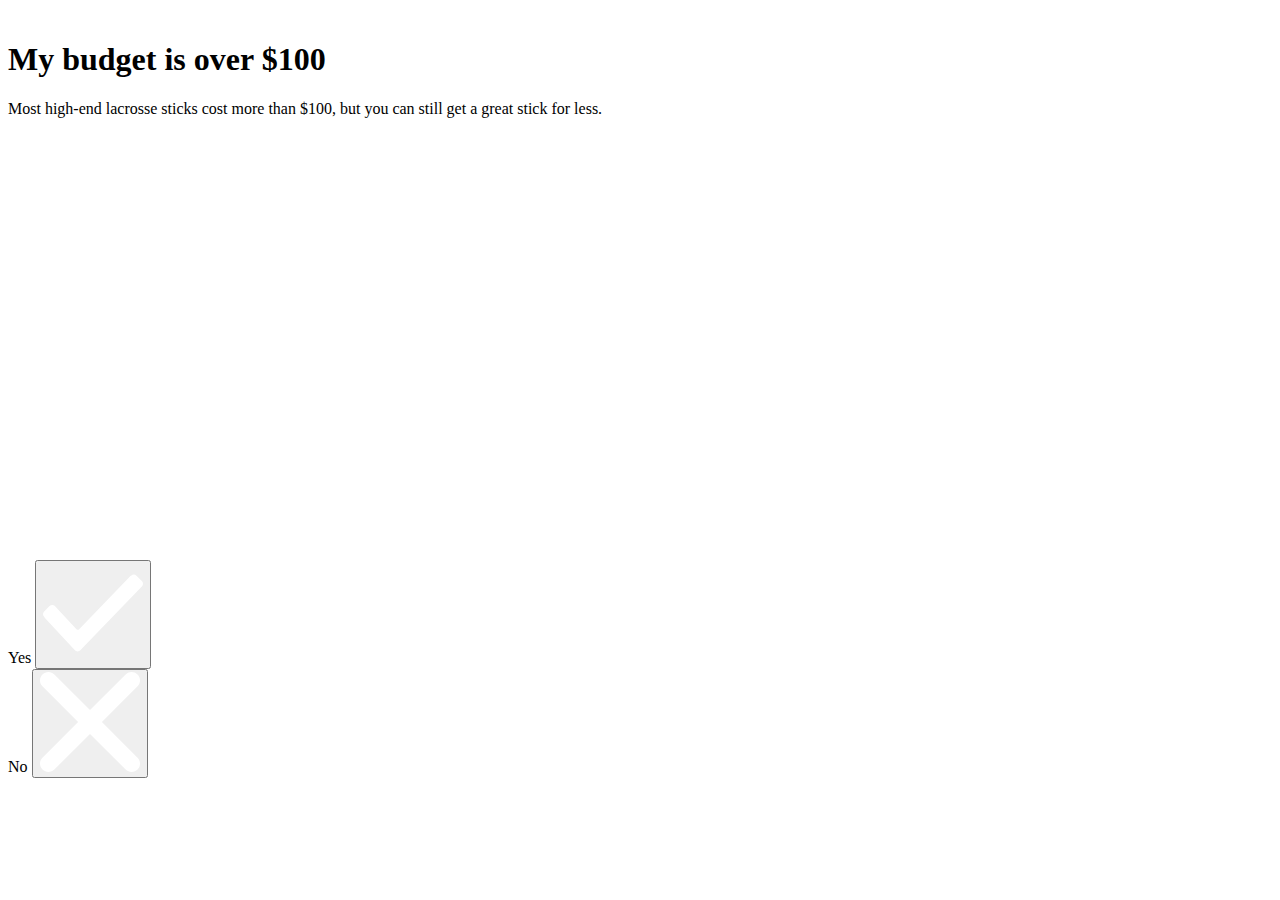
<file: index.html>
<!DOCTYPE html>
<html>
  <head>
  <meta name="viewport" content="width=device-width, initial-scale=1.0">
    <meta charset="UTF-8">
    <title>title</title>
    <link href="https://stackpath.bootstrapcdn.com/bootstrap/4.1.1/css/bootstrap.min.css" rel="stylesheet" integrity="sha384-WskhaSGFgHYWDcbwN70/dfYBj47jz9qbsMId/iRN3ewGhXQFZCSftd1LZCfmhktB" crossorigin="anonymous">
    <link rel="stylesheet" type="text/css" href="quizappcss.css">
  </head>
 	


  
  <body>


<div class = "text-center">
<h1> My budget is over $100</h1>
<p> Most high-end lacrosse sticks cost more than $100, but you can still get a great stick for less. </p>
</div>


<div class = "buttonpadding">
<div class = "container">
<div class="row">
    <div class="col text-center">
    	Yes  <button type="button" class="btn btn-success"><img src = "checkmark.svg" width = "100px"></button>
    </div>
    <div class="col">  </div>
   
    <div class="col text-center">
     No  <button type="button" class="btn btn-danger"><img src = "xmark.svg" width = "100px" ></button>
    </div>
  </div>
</div>
</div>


  </body>
</html>
</file>
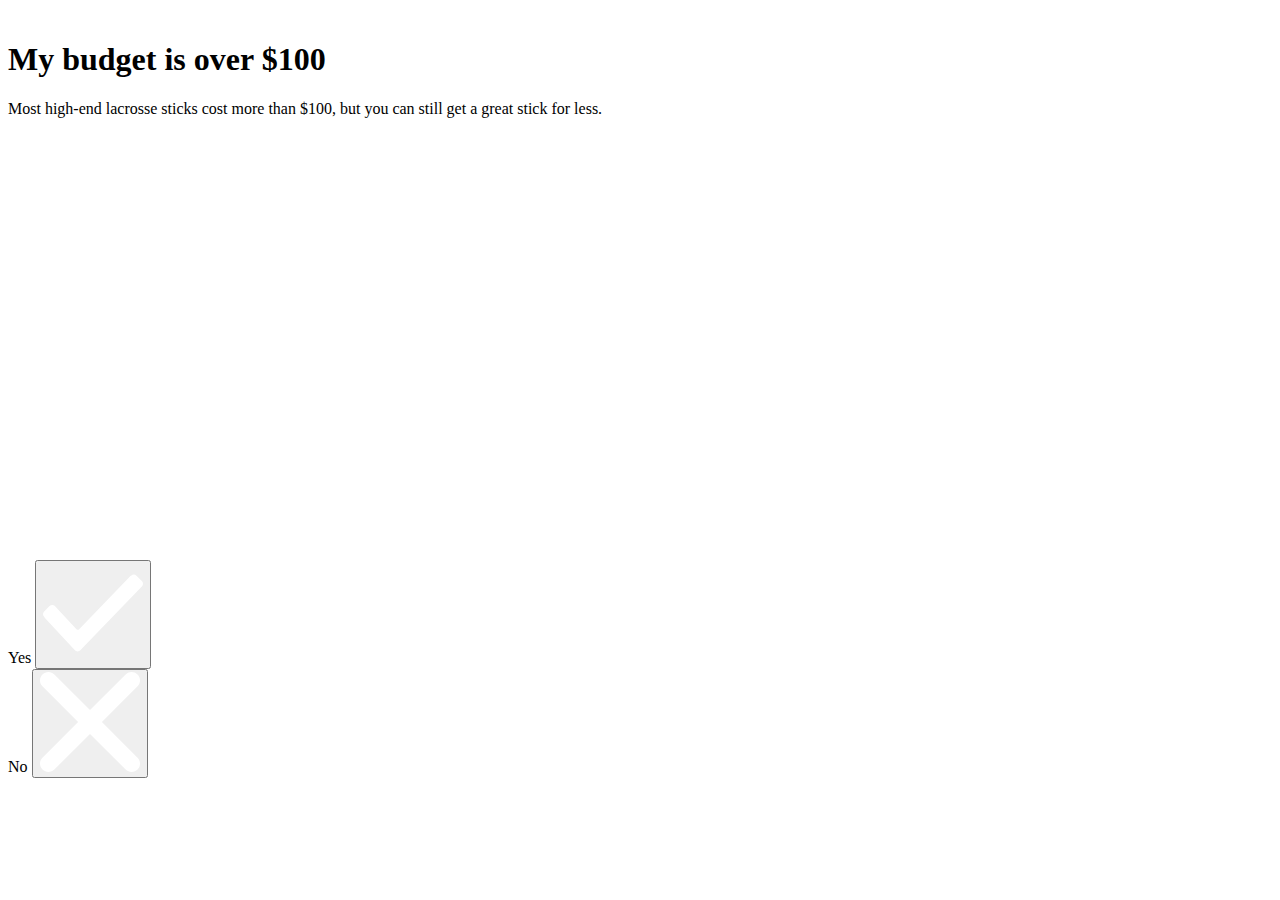
<file: sampleQuizApp.html>
<!DOCTYPE html>
<html>
  <head>
  <meta name="viewport" content="width=device-width, initial-scale=1.0">
    <meta charset="UTF-8">
    <title>title</title>
    <link href="https://stackpath.bootstrapcdn.com/bootstrap/4.1.1/css/bootstrap.min.css" rel="stylesheet" integrity="sha384-WskhaSGFgHYWDcbwN70/dfYBj47jz9qbsMId/iRN3ewGhXQFZCSftd1LZCfmhktB" crossorigin="anonymous">
    <link rel="stylesheet" type="text/css" href="quizappcss.css">
  </head>
 	


  
  <body>


<div class = "text-center">
<h1> My budget is over $100</h1>
<p> Most high-end lacrosse sticks cost more than $100, but you can still get a great stick for less. </p>
</div>


<div class = "buttonpadding">
<div class = "container">
<div class="row">
    <div class="col text-center">
    	Yes  <button type="button" class="btn btn-success"><img src = "checkmark.svg" width = "100px"></button>
    </div>
    <div class="col">  </div>
   
    <div class="col text-center">
     No  <button type="button" class="btn btn-danger"><img src = "xmark.svg" width = "100px" ></button>
    </div>
  </div>
</div>
</div>


  </body>
</html>
</file>
<file: quizappcss.css>
.btn-circle.btn-xl {
  width: 70px;
  height: 70px;
  padding: 10px 16px;
  font-size: 24px;
  line-height: 1.33;
  border-radius: 35px;
  background-color: #4fc62a;
}
.btn-warning.btn-circle.btn-xl {
	background-color: red;
}
.buttonpadding {

	margin-top: 35%;
}

@media screen and (max-width: 600px) {
    .buttonpadding {
    	margin-top: 80%;
    }
}

h4 { 
padding-top: 10px;

 }
h1 {
	padding-top: 20px; 
}
</file>
